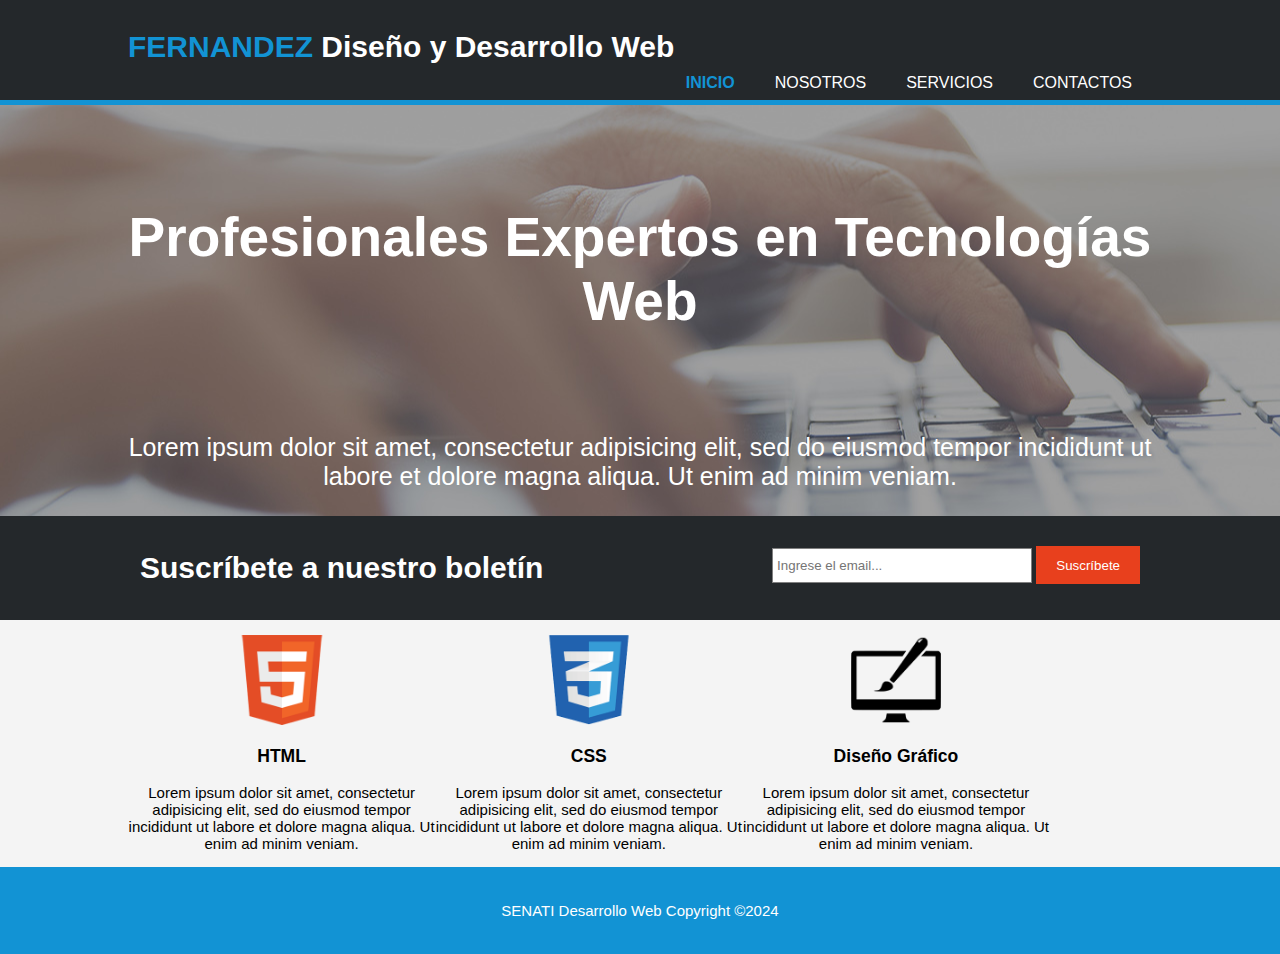
<file: index.html>
<!DOCTYPE html>
<html>
<head>
	<meta charset="utf-8">
	<meta name="viewport" content="width=device-width, initial-scale=1">
	<title>SENATI - ING. DE SOFTWARE E IA</title>
	<link rel="stylesheet" type="text/css" href="css/estilos.css">
</head>
<body>
	
	<header>
		<div class="contenedor">
			<div id="marca">
				<h1><span class="resaltado">FERNANDEZ</span> Diseño y Desarrollo Web</h1>
			</div>
			<nav>
				<ul>
					<li class="actual"><a href="index.html">Inicio</a></li>
					<li><a href="nosotros.html">Nosotros</a></li>
					<li><a href="servicios.html">Servicios</a></li>
					<li><a href="contactos.html"> Contactos</a></li>
				</ul>	
			</nav>
		</div>
	</header>

	<section id="cabecera">
			<div class="contenedor">
				<h1>Profesionales Expertos en Tecnologías Web</h1>
				<p>Lorem ipsum dolor sit amet, consectetur adipisicing elit, sed do eiusmod
				tempor incididunt ut labore et dolore magna aliqua. Ut enim ad minim veniam.</p>
			</div>
		</section>

	<section id="boletin">
		<div class="contenedor">
			<h1>Suscríbete a nuestro boletín</h1>
			<form>
				<input type="email" name="email" placeholder="Ingrese el email...">
				<button type="submit" class="boton1">Suscríbete</button>
			</form>
		</div>
	</section>

	<section id="cajas">
		<div class="contenedor">
			<div class="caja">
				<img src="img/logo_html.png">
				<h3>HTML</h3>
				<p>Lorem ipsum dolor sit amet, consectetur adipisicing elit, sed do eiusmod
				tempor incididunt ut labore et dolore magna aliqua. Ut enim ad minim veniam.</p>
			</div>
			<div class="caja">
				<img src="img/logo_css.png">
				<h3>CSS</h3>
				<p>Lorem ipsum dolor sit amet, consectetur adipisicing elit, sed do eiusmod
				tempor incididunt ut labore et dolore magna aliqua. Ut enim ad minim veniam.</p>
			</div>
			<div class="caja">
				<img src="img/logo_brush.png">
				<h3>Diseño Gráfico</h3>
				<p>Lorem ipsum dolor sit amet, consectetur adipisicing elit, sed do eiusmod
				tempor incididunt ut labore et dolore magna aliqua. Ut enim ad minim veniam.</p>
			</div>
		</div>
	</section>

	<footer>
		<p>SENATI Desarrollo Web Copyright &copy;2024</p>
	</footer>

</body>
</html>
</file>
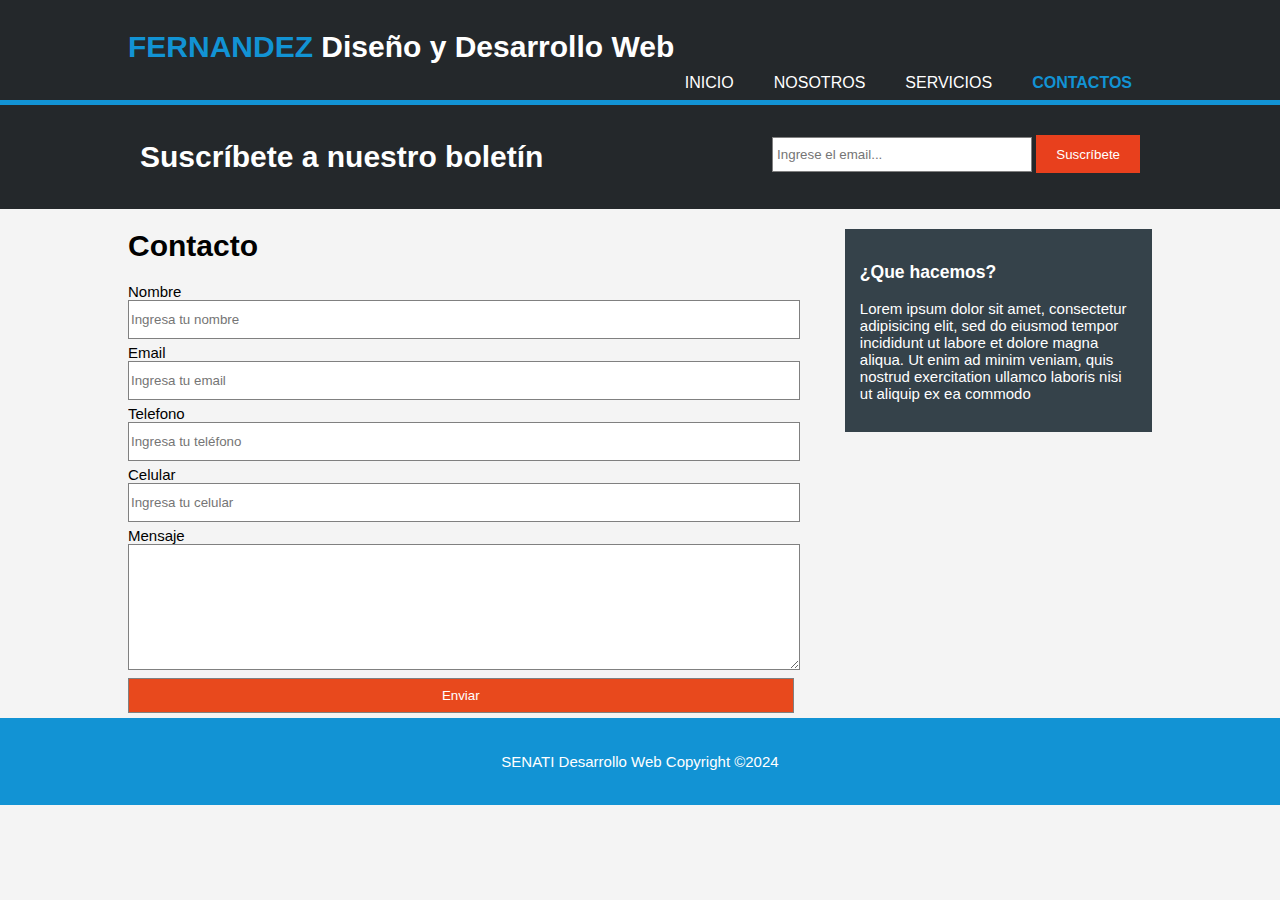
<file: contactos.html>
<!DOCTYPE html>
<html>
<head>
	<meta charset="utf-8">
	<meta name="viewport" content="width=device-width, initial-scale=1">
	<title>SENATI - ING. DE SOFTWARE E IA</title>
	<link rel="stylesheet" type="text/css" href="css/estilos.css">
</head>
<body>
	
	<header>
		<div class="contenedor">
			<div id="marca">
				<h1><span class="resaltado">FERNANDEZ</span> Diseño y Desarrollo Web</h1>
			</div>
			<nav>
				<ul>
					<li><a href="index.html">Inicio</a></li>
					<li><a href="nosotros.html">Nosotros</a></li>
					<li><a href="servicios.html">Servicios</a></li>
					<li class="actual"><a href="contactos.html"> Contactos</a></li>
				</ul>	
			</nav>
		</div>
	</header>
	
	<section id="boletin">
		<div class="contenedor">
			<h1>Suscríbete a nuestro boletín</h1>
			<form>
				<input type="email" name="email" placeholder="Ingrese el email...">
				<button type="submit" class="boton1">Suscríbete</button>
			</form>
		</div>
	</section>

	<section id="main">
		<div class="contenedor">
			<article id="main-col">
				<h1>Contacto</h1>
				<form >
					<label>Nombre</label>
					<input type="text" name="nombre" placeholder="Ingresa tu nombre">
					<br>
					<label>Email</label>
					<input type="text" name="email" placeholder="Ingresa tu email">
					<br>
					<label>Telefono</label>
					<input type="text" name="telefono" placeholder="Ingresa tu teléfono">
					<br>
					<label>Celular</label>
					<input type="text" name="celular" placeholder="Ingresa tu celular">
					<br>
					<label>Mensaje</label>
					<textarea></textarea>
					<br>
					<input type="submit" value="Enviar">
				</form>
			</article>

			<aside id="lateral">
				<div class="oscuro">
					<h3>¿Que hacemos?</h3>
					<p>Lorem ipsum dolor sit amet, consectetur adipisicing elit, sed do eiusmod
					tempor incididunt ut labore et dolore magna aliqua. Ut enim ad minim veniam,
					quis nostrud exercitation ullamco laboris nisi ut aliquip ex ea commodo</p>
				</div>
			</aside>
		</div>
	</section>

	<footer>
		<p>SENATI Desarrollo Web Copyright &copy;2024</p>
	</footer>

</body>
</html>
</file>
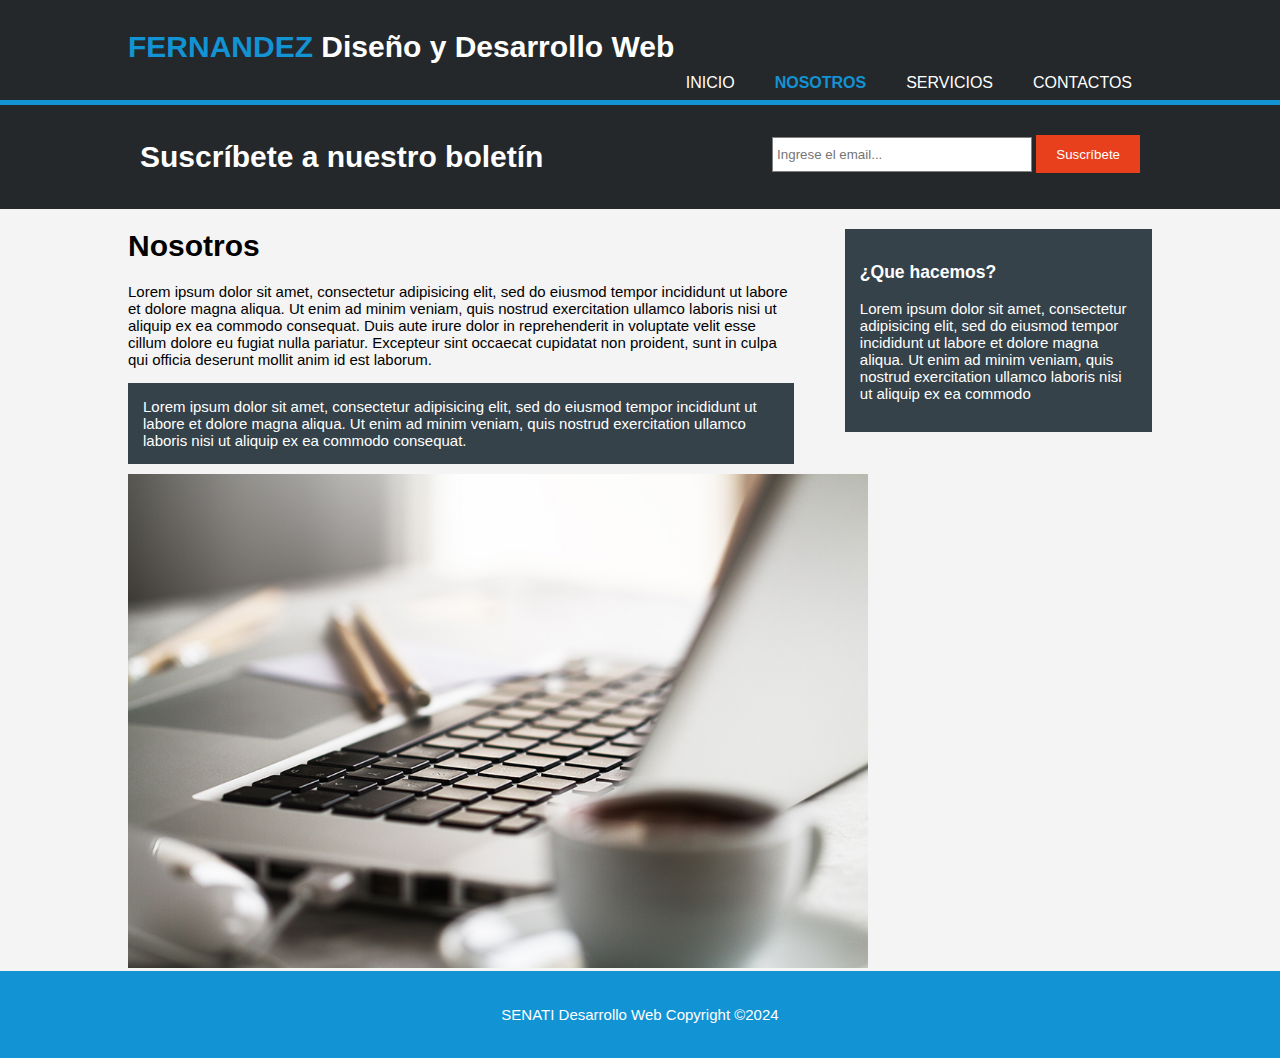
<file: nosotros.html>
<!DOCTYPE html>
<html>
<head>
	<meta charset="utf-8">
	<meta name="viewport" content="width=device-width, initial-scale=1">
	<title>SENATI - ING. DE SOFTWARE E IA</title>
	<link rel="stylesheet" type="text/css" href="css/estilos.css">
</head>
<body>
	
	<header>
		<div class="contenedor">
			<div id="marca">
				<h1><span class="resaltado">FERNANDEZ</span> Diseño y Desarrollo Web</h1>
			</div>
			<nav>
				<ul>
					<li><a href="index.html">Inicio</a></li>
					<li class="actual"><a href="nosotros.html">Nosotros</a></li>
					<li><a href="servicios.html">Servicios</a></li>
					<li><a href="contactos.html"> Contactos</a></li>
				</ul>	
			</nav>
		</div>
	</header>
	
	<section id="boletin">
		<div class="contenedor">
			<h1>Suscríbete a nuestro boletín</h1>
			<form>
				<input type="email" name="email" placeholder="Ingrese el email...">
				<button type="submit" class="boton1">Suscríbete</button>
			</form>
		</div>
	</section>

	<section id="main">
		<div class="contenedor">
			<article id="main-col">
				<h1>Nosotros</h1>
					<p>Lorem ipsum dolor sit amet, consectetur adipisicing elit, sed do eiusmod
					tempor incididunt ut labore et dolore magna aliqua. Ut enim ad minim veniam,
					quis nostrud exercitation ullamco laboris nisi ut aliquip ex ea commodo
					consequat. Duis aute irure dolor in reprehenderit in voluptate velit esse
					cillum dolore eu fugiat nulla pariatur. Excepteur sint occaecat cupidatat non
					proident, sunt in culpa qui officia deserunt mollit anim id est laborum.</p>
					<p class="oscuro">
						Lorem ipsum dolor sit amet, consectetur adipisicing elit, sed do eiusmod
						tempor incididunt ut labore et dolore magna aliqua. Ut enim ad minim veniam,
						quis nostrud exercitation ullamco laboris nisi ut aliquip ex ea commodo
						consequat.
					</p>
				<img src="img/891.jpg" width="740">
			</article>

			<aside id="lateral">
				<div class="oscuro">
					<h3>¿Que hacemos?</h3>
					<p>Lorem ipsum dolor sit amet, consectetur adipisicing elit, sed do eiusmod
					tempor incididunt ut labore et dolore magna aliqua. Ut enim ad minim veniam,
					quis nostrud exercitation ullamco laboris nisi ut aliquip ex ea commodo</p>
				</div>
			</aside>
		</div>
	</section>

	<footer>
		<p>SENATI Desarrollo Web Copyright &copy;2024</p>
	</footer>

</body>
</html>
</file>
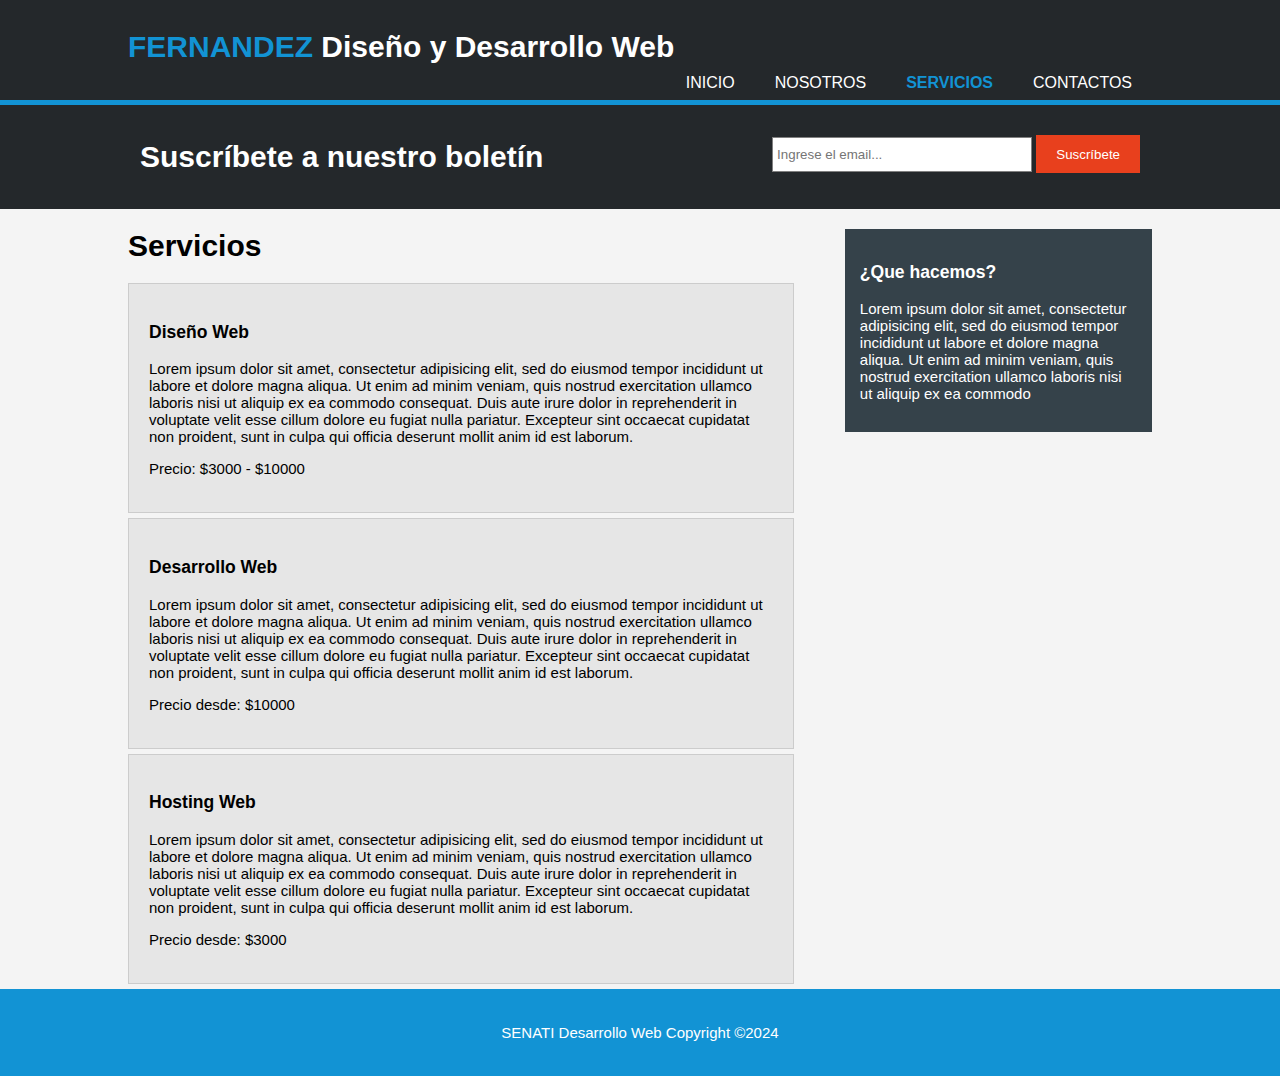
<file: servicios.html>
<!DOCTYPE html>
<html>
<head>
	<meta charset="utf-8">
	<meta name="viewport" content="width=device-width, initial-scale=1">
	<title>SENATI - ING. DE SOFTWARE E IA</title>
	<link rel="stylesheet" type="text/css" href="css/estilos.css">
</head>
<body>
	
	<header>
		<div class="contenedor">
			<div id="marca">
				<h1><span class="resaltado">FERNANDEZ</span> Diseño y Desarrollo Web</h1>
			</div>
			<nav>
				<ul>
					<li><a href="index.html">Inicio</a></li>
					<li><a href="nosotros.html">Nosotros</a></li>
					<li class="actual"><a href="servicios.html">Servicios</a></li>
					<li><a href="contactos.html"> Contactos</a></li>
				</ul>	
			</nav>
		</div>
	</header>
	
	<section id="boletin">
		<div class="contenedor">
			<h1>Suscríbete a nuestro boletín</h1>
			<form>
				<input type="email" name="email" placeholder="Ingrese el email...">
				<button type="submit" class="boton1">Suscríbete</button>
			</form>
		</div>
	</section>

	<section id="main">
		<div class="contenedor">
			<article id="main-col">
				<h1>Servicios</h1>
				<ul id="servicios">
					<li>
						<h3>Diseño Web</h3>
						<p>Lorem ipsum dolor sit amet, consectetur adipisicing elit, sed do eiusmod
						tempor incididunt ut labore et dolore magna aliqua. Ut enim ad minim veniam,
						quis nostrud exercitation ullamco laboris nisi ut aliquip ex ea commodo
						consequat. Duis aute irure dolor in reprehenderit in voluptate velit esse
						cillum dolore eu fugiat nulla pariatur. Excepteur sint occaecat cupidatat non
						proident, sunt in culpa qui officia deserunt mollit anim id est laborum.</p>
						<p>Precio: $3000 - $10000</p>
					</li>
					<li>
						<h3>Desarrollo Web</h3>
						<p>Lorem ipsum dolor sit amet, consectetur adipisicing elit, sed do eiusmod
						tempor incididunt ut labore et dolore magna aliqua. Ut enim ad minim veniam,
						quis nostrud exercitation ullamco laboris nisi ut aliquip ex ea commodo
						consequat. Duis aute irure dolor in reprehenderit in voluptate velit esse
						cillum dolore eu fugiat nulla pariatur. Excepteur sint occaecat cupidatat non
						proident, sunt in culpa qui officia deserunt mollit anim id est laborum.</p>
						<p>Precio desde: $10000</p>
					</li>
					<li>
						<h3>Hosting Web</h3>
						<p>Lorem ipsum dolor sit amet, consectetur adipisicing elit, sed do eiusmod
						tempor incididunt ut labore et dolore magna aliqua. Ut enim ad minim veniam,
						quis nostrud exercitation ullamco laboris nisi ut aliquip ex ea commodo
						consequat. Duis aute irure dolor in reprehenderit in voluptate velit esse
						cillum dolore eu fugiat nulla pariatur. Excepteur sint occaecat cupidatat non
						proident, sunt in culpa qui officia deserunt mollit anim id est laborum.</p>
						<p>Precio desde: $3000</p>
					</li>
				</ul>
			</article>

			<aside id="lateral">
				<div class="oscuro">
					<h3>¿Que hacemos?</h3>
					<p>Lorem ipsum dolor sit amet, consectetur adipisicing elit, sed do eiusmod
					tempor incididunt ut labore et dolore magna aliqua. Ut enim ad minim veniam,
					quis nostrud exercitation ullamco laboris nisi ut aliquip ex ea commodo</p>
				</div>
			</aside>
		</div>
	</section>

	<footer>
		<p>SENATI Desarrollo Web Copyright &copy;2024</p>
	</footer>

</body>
</html>
</file>
<file: css/estilos.css>
body{
	font: 15px Arial, Helvetica, sans-serif;
	padding: 0px;
	margin: 0px;
	background-color: #f4f4f4;
}

/*Estilo Globales*/
.contenedor{
	width: 80%;
	margin: auto;
	overflow: hidden;
}

ul{
	margin: 0;
	padding: 0;
}

.boton1{
	height: 38px;
	background: #E8401D;
	border: 0;
	color: #FFFFFF;
	padding-left: 20px;
	padding-right: 20px;
}

/*Encabezado*/
header{
	background-color: #24282B;
	color: #FFFFFF;
	padding-top: 30px;
	min-height: 70px;
	border-bottom: 5px solid #1293D4;
}

header a{
	color: #FFFFFF;
	text-decoration: none;
	text-transform: uppercase;
	font-size: 16px;
}

header li{
	float: left;
	display: inline;
	padding-top: 0px;
	padding-right: 20px;
	padding-left: 20px;
	padding-bottom: 0px;
}

header #marca{
	float: left;

}

header h1{
	margin: 0px;	
}

nav{
	float: right;
	margin-top: 10px;
}

header .actual a{
	color: #1293D4;
	font-weight: bold;
}

header .resaltado{
	color: #1293D4;
	font-weight: bolder;
}

header a:hover{
	color: #CCCCCC;
	font-weight: bold;
}

/*Cabecera*/
#cabecera{
	min-height: 400px;
	background: url('../img/cabecera.jpg') no-repeat;
	background-position: 0;
	text-align: center;
	color: #FFFFFF;
}

#cabecera h1{
	margin-top: 100px;
	font-size: 55px;
	margin-bottom: 100px;
}

#cabecera p{
	font-size: 25px;
}

/*Boletin*/
#boletin{
	padding: 15px;
	color: #FFFFFF;
	background-color: #24282B;
}

#boletin h1{
	float: left;
}

#boletin form{
	float: right;
	padding-top: 15px;
}

#boletin input[type="email"]{
	height: 25px;
	width: 250px;
	padding: 4px;
}

#cajas .caja{
	float: left;
	text-align: center;
	width: 30%;
	margin-top: 15px;
}

#cajas .caja img{
	width: 90px;
}

/*Lateral*/
aside#lateral{
	float: right;
	width: 30%;
	margin-top: 10px;
}

.oscuro{
	padding: 15px;
	background-color: #35424a;
	color: #FFF;
	margin-top: 10px;
	margin-bottom: 10px;
}

/*Main-col*/
article#main-col{
	float: left;
	width: 65%;
}

/*Servicios*/
ul#servicios li{
	list-style: none;
	padding: 20px;
	border: 1px solid #ccc;
	margin-bottom: 5px;
	background-color: #e6e6e6;
}

/*Footer*/
footer {
	color: white;
	background: #1293D4;
	text-align: center;
	padding: 20px;

}

/*Formulario de contacto*/
input, textarea{
	width: 100%;
	height: 35px;
	border: 1px solid grey;
	margin-bottom: 5px;
}

textarea{
	height: 120px;
}

input[type="submit"]{
	background-color: #e8491d;
	color: #FFF;
}

/*Media Queries - responsive*/
@media(max-width: 768px){
	header #marca,
	header nav,
	header nav li,
	#boletin h1,
	#boletin form,
	#cajas .caja,
	article#main-col,
	aside#lateral{
		float: none;
		text-align: center;
		width: 100%;
	}

	header{
		padding-bottom: 20px;
	}

	#boletin h1{
		margin-top: 40px;
	}

	#boletin button{
		display: block;
		width: 100%;
	}

	#boletin form input[type="email"]{
		width: 100%;
		margin-bottom: 5px;
	}

	input, textarea{
		width: 98%;
	} 	
}
</file>
